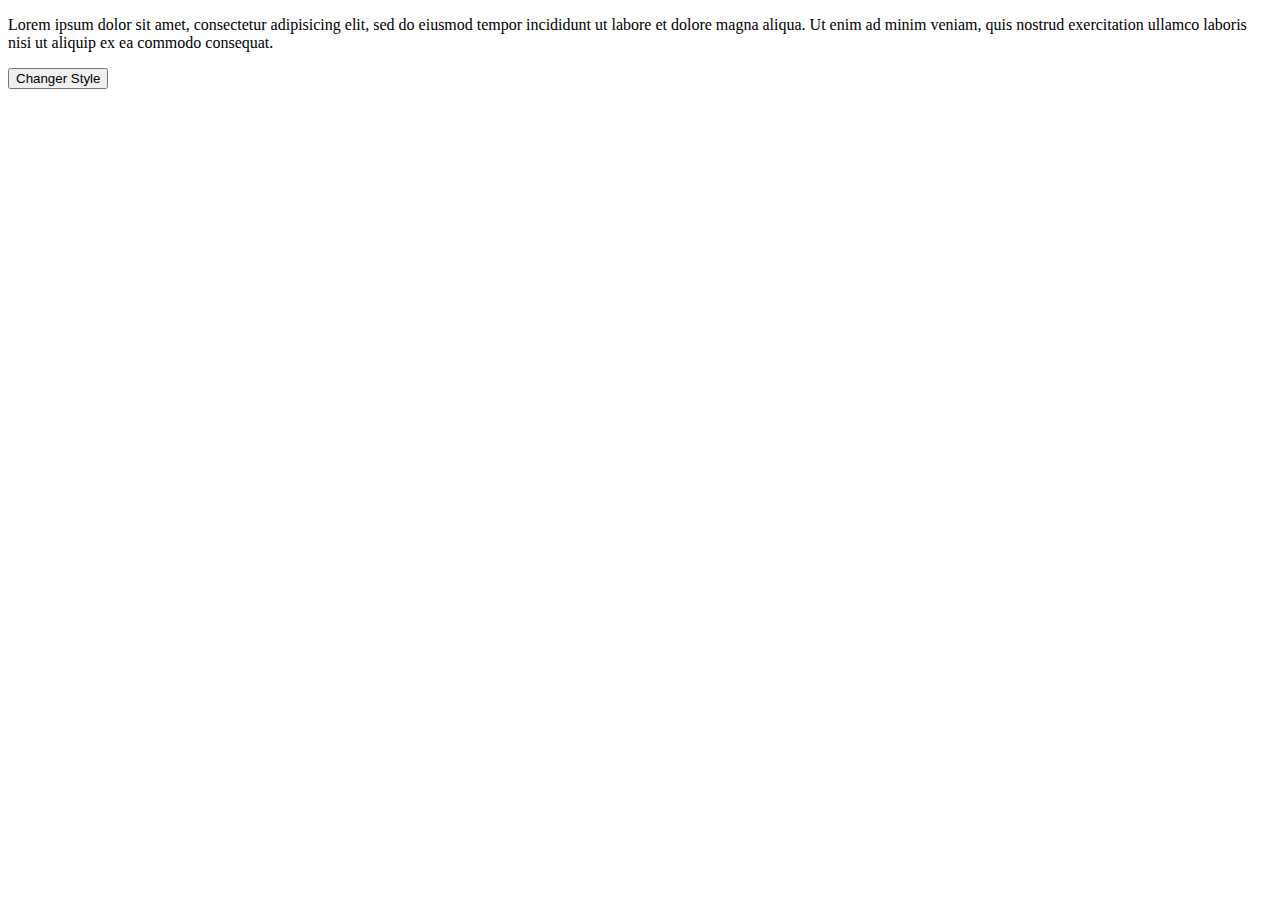
<file: Exercices/exo1/index.html>
<!doctype html>
<html>

<head>
  <title>styles</title>
  <meta charset="utf-8">
</head>

<body>
  <p id="parag1">Lorem ipsum dolor sit amet, consectetur adipisicing elit, sed do eiusmod
    tempor incididunt ut labore et dolore magna aliqua. Ut enim ad minim veniam,
    quis nostrud exercitation ullamco laboris nisi ut aliquip ex ea commodo
    consequat.
  </p>
  <button onclick="changer_style()">Changer Style</button>
  <script type="text/javascript" src="js/script.js"></script>
</body>
</file>
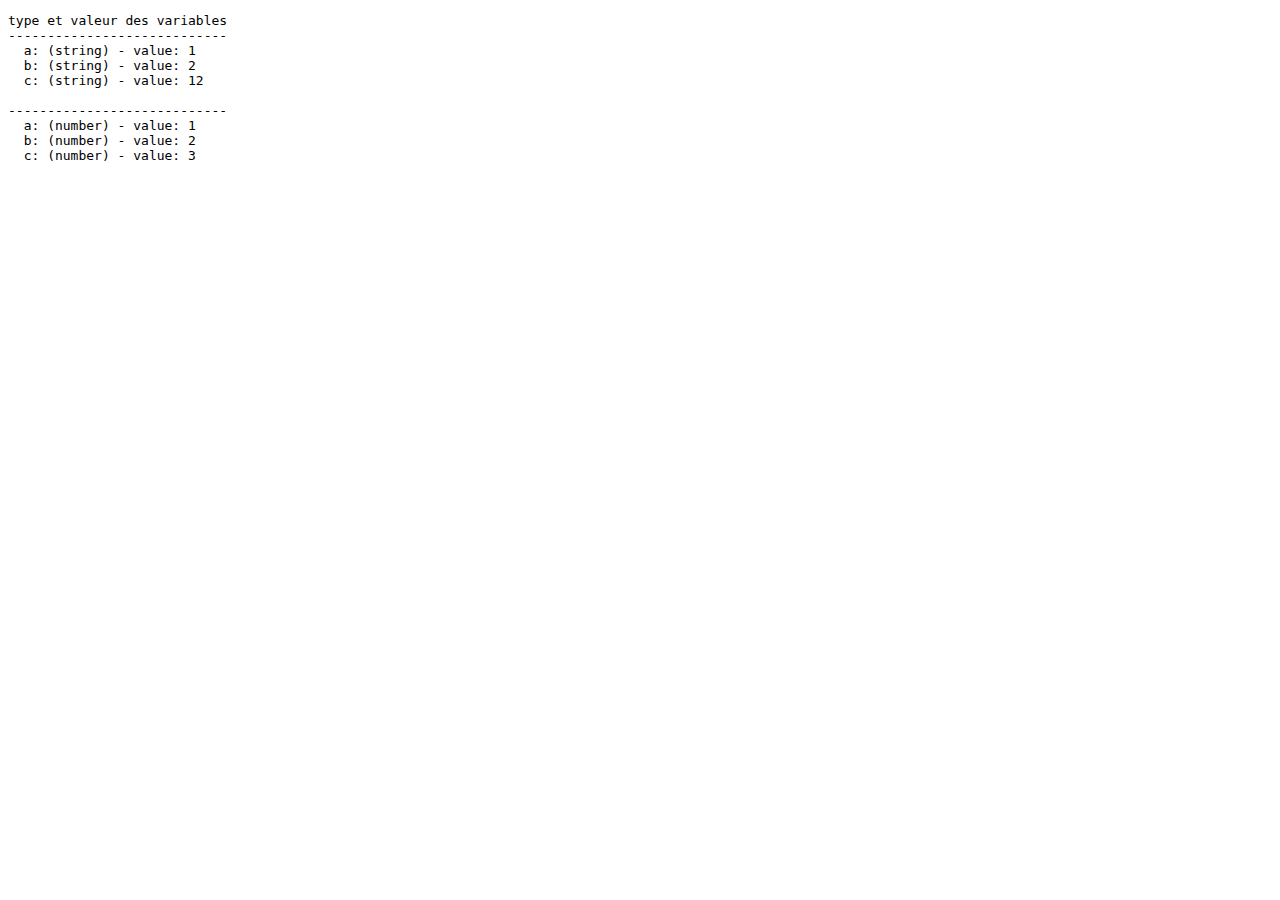
<file: Exercices/exo4/index.html>
<!DOCTYPE html>
<html lang="fr">
  <head>
    <meta author="Sébastien Adam">
    <meta charset="UTF-8">
    <meta name="language" content="fr">
    <title>Type des variables</title>
  </head>
  <body>
    <pre>
<script type="text/javascript" src="js/script.js"></script>
    </pre>
  </body>
</html>
</file>
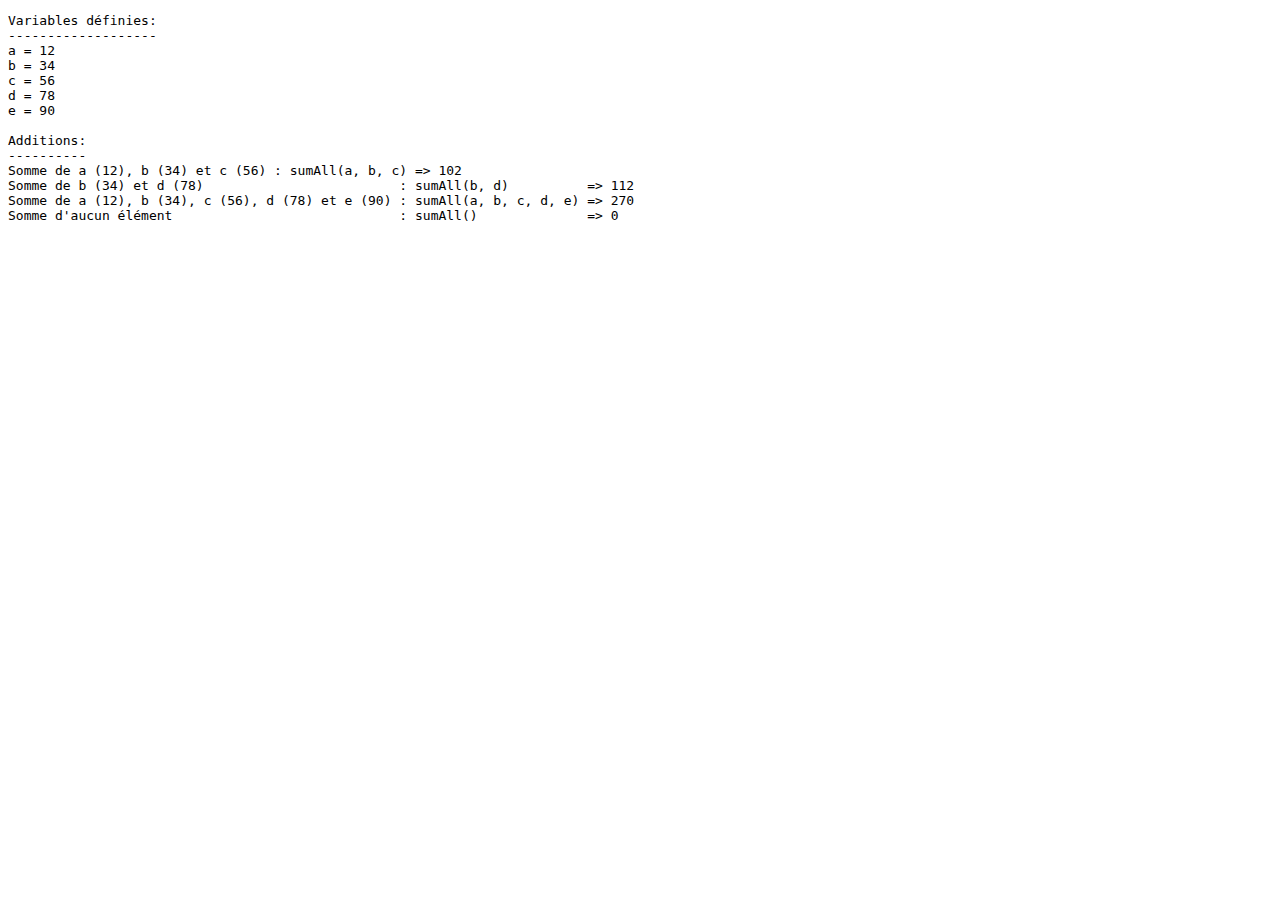
<file: Exercices/exo5/index.html>
<!DOCTYPE html>
<html lang="fr">
  <head>
    <meta author="Sébastien Adam">
    <meta charset="UTF-8">
    <meta name="language" content="fr">
    <title>Fonction avec un nombre indéterminé d'arguments</title>
  </head>
  <body>
    <pre>
<script type="text/javascript" src="js/script.js"></script>
    </pre>
  </body>
</html>
</file>
